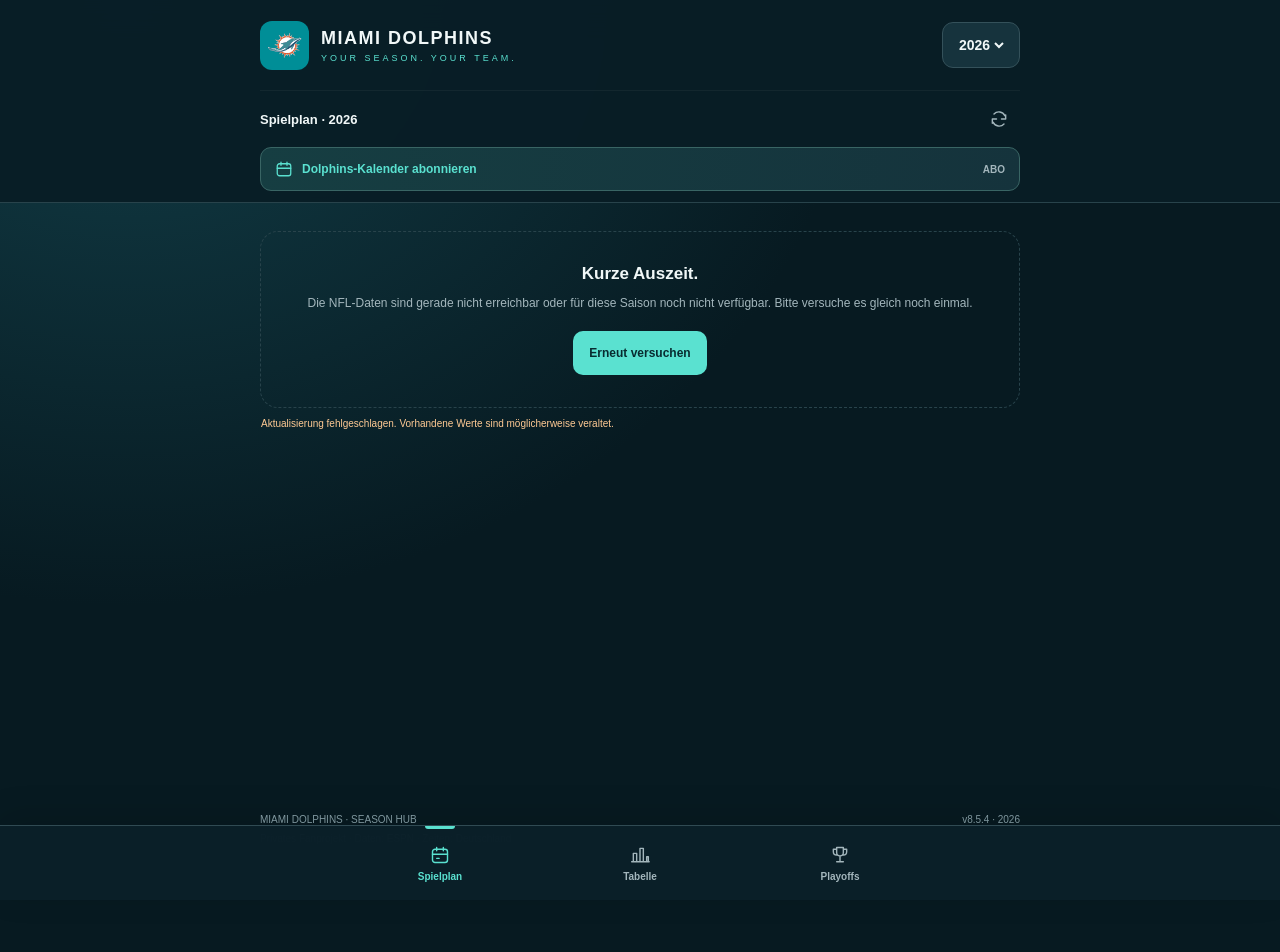
<file: index.html>
<!doctype html>
<html lang="de"><head><meta charset="utf-8"><meta name="viewport" content="width=device-width,initial-scale=1,viewport-fit=cover"><meta name="theme-color" content="#091e26"><meta name="apple-mobile-web-app-capable" content="yes"><meta name="apple-mobile-web-app-status-bar-style" content="black-translucent"><meta name="apple-mobile-web-app-title" content="Dolphins"><meta name="description" content="Dein privater Miami Dolphins Season Hub: Spielplan, Ergebnisse, AFC East und Playoff Picture in deutscher Zeit."><link rel="apple-touch-icon" sizes="180x180" href="apple-touch-icon.png"><link rel="icon" href="favicon.png"><link rel="manifest" href="manifest.webmanifest"><link rel="stylesheet" href="styles.css?v=8.5.4"><title>Spielplan · Dolphins Hub</title><script defer src="core.js?v=8.5.4"></script><script defer src="postseason.js?v=8.5.4"></script><script defer src="calendar.js?v=8.5.4"></script><script defer src="broadcasts.js?v=8.5.4"></script><script defer src="app.js?v=8.5.4"></script></head>
<body data-page="schedule"><a class="skip" href="#main">Zum Inhalt</a><header class="app-header"><div class="shell"><div class="header-inner"><a class="brand" href="index.html" data-home aria-label="Dolphins Hub – aktuelle Saison"><img src="apple-touch-icon.png" width="49" height="49" alt=""><span><strong>MIAMI DOLPHINS</strong><small>YOUR SEASON. YOUR TEAM.</small></span></a><label class="year-control"><select id="seasonSelect" aria-label="Saison auswählen"></select></label></div><div class="toolbar"><span class="toolbar-title" id="toolbarTitle">Spielplan</span><div class="toolbar-actions"><button class="jump-button" id="jumpButton" hidden><svg viewBox="0 0 24 24" fill="none" stroke="currentColor" stroke-width="1.7" stroke-linecap="round" stroke-linejoin="round" aria-hidden="true"><circle cx="12" cy="12" r="7"/><circle cx="12" cy="12" r="2"/><path d="M12 2v3m0 14v3M2 12h3m14 0h3"/></svg><span>Aktuelles Spiel</span></button><button class="icon-button" id="refreshButton" aria-label="Daten aktualisieren" title="Daten aktualisieren"><svg viewBox="0 0 24 24" fill="none" stroke="currentColor" stroke-width="1.7" stroke-linecap="round" stroke-linejoin="round" aria-hidden="true"><path d="M20 7v5h-5M4 17v-5h5"/><path d="M6 6a8 8 0 0 1 13 2M5 16a8 8 0 0 0 13 2"/></svg></button></div></div><button class="season-calendar-button" id="seasonCalendarButton" hidden disabled><svg viewBox="0 0 24 24" fill="none" stroke="currentColor" stroke-width="1.7" stroke-linecap="round" stroke-linejoin="round" aria-hidden="true"><rect x="3" y="5" width="18" height="16" rx="3"/><path d="M16 3v4M8 3v4M3 11h18m9 3v4m-2-2h4"/></svg><span>Dolphins-Kalender abonnieren</span><small id="seasonCalendarCount"></small></button></div></header><main class="shell" id="main" tabindex="-1"><div id="content"><p class="loading-text" role="status">Deine Dolphins werden geladen …</p><div class="skeleton"></div><div class="skeleton"></div></div><div id="dataStatus" class="statusbar" role="status" aria-live="polite"></div></main><footer class="shell"><div class="footer-row"><span>MIAMI DOLPHINS · SEASON HUB</span><span>v8.5.4 · <span id="footerYear"></span></span></div><div>Privates Fanprojekt · Daten: <a href="https://www.espn.com/nfl/team/_/name/mia/miami-dolphins" target="_blank" rel="noopener noreferrer">ESPN</a> · Zeiten: Deutschland</div></footer><nav class="bottom-nav" aria-label="Hauptnavigation"><div class="nav-inner"><a href="index.html" data-page="schedule" class="active" aria-current="page"><svg viewBox="0 0 24 24" fill="none" stroke="currentColor" stroke-width="1.7" stroke-linecap="round" stroke-linejoin="round" aria-hidden="true"><rect x="3" y="5" width="18" height="16" rx="3"/><path d="M16 3v4M8 3v4M3 11h18m-13 5h3"/></svg><span>Spielplan</span></a><a href="tabelle.html" data-page="table"><svg viewBox="0 0 24 24" fill="none" stroke="currentColor" stroke-width="1.7" stroke-linecap="round" stroke-linejoin="round" aria-hidden="true"><path d="M4 20V10h4v10m4 0V4h4v16m4 0v-6h2v6M2 20h21"/></svg><span>Tabelle</span></a><a href="playoffs.html" data-page="playoffs"><svg viewBox="0 0 24 24" fill="none" stroke="currentColor" stroke-width="1.7" stroke-linecap="round" stroke-linejoin="round" aria-hidden="true"><path d="M8 3h8v6a4 4 0 0 1-8 0V3Zm0 2H4v3a4 4 0 0 0 4 4m8-7h4v3a4 4 0 0 1-4 4m-4 1v7m-4 0h8"/></svg><span>Playoffs</span></a></div></nav><div class="toast" id="toast" role="status" hidden></div><dialog id="calendarDialog" class="calendar-dialog" aria-labelledby="calendarDialogTitle" aria-describedby="calendarDialogSummary"><div class="calendar-dialog-top"><span class="eyebrow">FINS UP · KALENDER</span><button class="icon-button" data-close-calendar aria-label="Kalenderfenster schließen">✕</button></div><h2 id="calendarDialogTitle">Einmal abonnieren. Immer dabei.</h2><p id="calendarDialogSummary">Alle bestätigten Dolphins-Spiele in einem eigenen Kalender: Preseason, Regular Season und Dolphins-Playoffs. Neue Spiele und verlegte Anstoßzeiten werden automatisch aktualisiert. Dein Abo läuft auch in der nächsten Saison weiter – unabhängig vom hier ausgewählten Jahr.</p><p class="calendar-caution" id="calendarCaution" hidden></p><div class="calendar-dialog-actions"><a class="calendar-primary" id="calendarSubscribe" aria-disabled="true">Auf dem iPhone abonnieren</a><button class="calendar-secondary" id="calendarCopy" disabled>Abo-Link kopieren</button></div><label class="calendar-link-label" for="calendarUrl">Dein Kalenderabo-Link</label><input id="calendarUrl" class="calendar-url" type="url" readonly aria-label="Kalenderabo-Link"><p class="calendar-help">Das Abo in der Kalender-App bestätigen. Falls es nicht direkt öffnet: Link kopieren und in Kalender → Kalender → Hinzufügen → Kalenderabonnement einsetzen.</p><p class="calendar-help">Deine Farbe wählst du in Kalender → Kalender → ⓘ beim Dolphins-Kalender. Die Termine des Abos sind schreibgeschützt.</p><p class="calendar-help" id="calendarSetup" hidden><a href="ABO_EINRICHTEN.md" target="_blank" rel="noopener">Anleitung zur einmaligen GitHub-Einrichtung</a></p><p class="calendar-footnote">Der Kalender wird etwa alle sechs Stunden neu bereitgestellt. Wann Änderungen auf deinem iPhone erscheinen, bestimmt die Kalender-App. Bereits importierte Einzeltermine bleiben bestehen; entferne diese bei Bedarf, damit nichts doppelt erscheint.</p><div id="calendarFeedback" class="calendar-feedback" role="status" aria-live="polite"></div></dialog><noscript><p class="noscript">Bitte JavaScript aktivieren, damit Spielplan und Ergebnisse geladen werden können.</p></noscript></body></html>
</file>
<file: styles.css>
:root{color-scheme:dark;--bg:#071a21;--surface:#102831;--raised:#16333d;--line:#28434b;--muted:#a3b6bc;--ink:#f1f8f8;--aqua:#5ae1d0;--orange:#ff9565;--green:#72e6b3;--shadow:0 12px 32px #0002;font-family:-apple-system,BlinkMacSystemFont,'Segoe UI',sans-serif;font-synthesis:none}
*{box-sizing:border-box}html{background:var(--bg);scroll-padding-top:156px}body{margin:0;color:var(--ink);background:radial-gradient(ellipse at 10% 0%,#123e48 0,transparent 45%),var(--bg);min-height:100vh;-webkit-font-smoothing:antialiased}button,select,a{-webkit-tap-highlight-color:transparent}button,select{font:inherit}button,a,select{touch-action:manipulation}button{cursor:pointer}button:disabled{cursor:wait;opacity:.55}button:focus-visible,a:focus-visible,select:focus-visible{outline:3px solid var(--orange);outline-offset:4px}a{color:var(--aqua)}button{color:inherit}img{object-fit:contain}button svg,a svg{width:20px;height:20px;flex:none}svg{vertical-align:middle}h1,h2,h3,p{margin:0}button{border:0}button:active{transform:translateY(1px)}[hidden]{display:none!important}.shell{width:min(760px,calc(100% - 36px));margin:auto}.skip{position:fixed;top:-100px;left:16px;z-index:100;background:var(--aqua);color:#062126;padding:14px;border-radius:10px}.skip:focus{top:12px}.app-header{position:sticky;top:0;z-index:30;background:#091e26f5;backdrop-filter:blur(18px);-webkit-backdrop-filter:blur(18px);border-bottom:1px solid var(--line);padding-top:env(safe-area-inset-top)}.header-inner{display:flex;align-items:center;justify-content:space-between;gap:14px;min-height:82px}.brand{display:flex;align-items:center;gap:12px;color:var(--ink);text-decoration:none}.brand img{height:49px;width:49px}.brand strong{display:block;font-size:16px;letter-spacing:1.5px;font-weight:850}.brand small{display:block;color:var(--aqua);letter-spacing:3px;font-size:9px;margin-top:4px}.year-control{display:flex;align-items:center;gap:6px;background:var(--raised);border:1px solid #34515a;border-radius:11px;padding:0 12px;min-height:44px}.year-control select{min-height:44px;max-width:110px;background:transparent;color:var(--ink);border:0;font-weight:750;font-size:14px}.year-control option{background:var(--bg)}.toolbar{display:flex;align-items:center;justify-content:space-between;min-height:57px;border-top:1px solid #ffffff0b;gap:8px}.toolbar-title{font-size:13px;font-weight:750}.toolbar-actions{display:flex;align-items:center;gap:6px}.icon-button{width:42px;height:42px;display:grid;place-items:center;border-radius:50%;background:transparent;color:var(--muted)}.icon-button:hover{background:var(--raised);color:var(--ink)}.jump-button{display:flex;align-items:center;gap:6px;background:#153e3e;color:var(--aqua);border:1px solid #2b625b;border-radius:999px;min-height:36px;padding:5px 12px;font-size:11px;font-weight:750}.jump-button svg{width:15px;height:15px}main{padding-top:28px;padding-bottom:20px;min-height:65vh}.hero{position:relative;padding:20px 0 27px;overflow:hidden}.eyebrow{font-size:10px;letter-spacing:2.1px;font-weight:800;color:var(--aqua);text-transform:uppercase}.hero h1{font-size:70px;font-weight:900;line-height:1.02;letter-spacing:-3px;margin:8px 0 12px}.hero h1 em{font-style:normal;color:var(--aqua)}.hero-copy{font-size:13px;color:var(--muted);line-height:1.7;max-width:390px}.hero:after{content:'305';position:absolute;right:0;top:-15px;font-weight:900;font-size:145px;letter-spacing:-9px;opacity:.035;pointer-events:none}.hero-line{display:flex;align-items:center;gap:9px;margin-bottom:9px}.tiny-mark{width:26px;height:3px;background:var(--orange);border-radius:10px}.stats{display:grid;grid-template-columns:repeat(3,1fr);gap:1px;background:var(--line);border:1px solid var(--line);border-radius:16px;overflow:hidden;margin:2px 0 23px}.stat{padding:16px 18px;background:var(--surface)}.stat b{display:block;font-variant-numeric:tabular-nums;font-size:26px;letter-spacing:-.8px}.stat small{display:block;color:var(--muted);font-size:10px;line-height:1.45;margin-top:5px}.stat:first-child b{color:var(--aqua)}.schedule-intro{display:flex;justify-content:space-between;align-items:center;gap:8px;margin:27px 0 17px}.schedule-intro h2{font-size:20px;letter-spacing:-.4px}.small-label{font-size:10px;color:var(--muted);text-align:right}.phase-heading{display:flex;align-items:center;gap:14px;padding:20px 0 12px}.phase-heading h3{font-size:10px;font-weight:750;letter-spacing:1.8px;color:var(--muted);white-space:nowrap;text-transform:uppercase}.phase-heading:after{content:'';height:1px;flex:1;background:var(--line)}.game{position:relative;background:var(--surface);border:1px solid var(--line);border-radius:18px;margin-bottom:12px;padding:16px 19px;scroll-margin-top:155px;box-shadow:var(--shadow)}.game.current{background:linear-gradient(120deg,#153d38,#112e31);border:1px solid #53c99c;box-shadow:0 0 0 1px #53c99c16,0 12px 36px #0003}.game.current:before{content:'';position:absolute;left:-1px;top:21px;bottom:21px;width:3px;border-radius:3px;background:var(--green)}.game-top{display:flex;align-items:center;justify-content:space-between;gap:8px;margin-bottom:13px;min-height:20px}.week{font-size:10px;color:var(--muted);font-weight:700;letter-spacing:.6px}.badge{display:inline-flex;align-items:center;gap:6px;border-radius:6px;padding:5px 8px;font-size:9px;font-weight:800;letter-spacing:.65px;background:#243d45;color:#c6d8dc}.badge.win{background:#1a483a;color:var(--green)}.badge.loss{background:#4a302d;color:#ffb098}.badge.tie{background:#30424b;color:#cbdbe1}.badge.current-label{color:#b8fbe0;background:#225140}.badge.live{background:var(--orange);color:#302017}.dot{width:6px;height:6px;display:inline-block;border-radius:100%;background:currentColor}.team-row{display:grid;grid-template-columns:43px minmax(0,1fr) auto;gap:12px;align-items:center;min-height:57px}.team-row+.team-row{margin-top:4px}.team-logo{width:40px;height:40px;filter:drop-shadow(0 2px 3px #0003)}.team-copy strong{font-size:16px;font-weight:700;display:block;line-height:1.2}.team-copy small{font-size:10px;color:var(--muted);display:block;line-height:1.4;margin-top:4px}.team-row.miami .team-copy strong{color:var(--aqua)}.score{font-size:31px;font-weight:800;letter-spacing:-1px;font-variant-numeric:tabular-nums;min-width:43px;text-align:right}.score.pending{color:#59727b;font-size:23px}.score.winner{color:var(--green)}.game-bottom{display:flex;justify-content:space-between;gap:12px;align-items:center;border-top:1px solid #ffffff12;padding-top:12px;margin-top:13px;font-size:11px}.game-bottom .date{font-weight:700;white-space:nowrap}.game-bottom .time{font-weight:800;color:var(--aqua);font-size:13px}.game-bottom small{color:var(--muted);display:block;margin-top:4px;font-size:9px}.venue{display:flex;gap:5px;color:var(--muted);font-size:10px;line-height:1.5;margin-top:11px}.venue svg{width:12px;height:12px;flex:none;margin-top:1px}.focus-extra{display:flex;justify-content:space-between;align-items:center;gap:10px;margin:14px -19px -16px;padding:12px 19px;border-top:1px solid #7fe4bc25;background:#052d212a;border-radius:0 0 18px 18px;font-size:11px;font-weight:650;color:#b2e3d0}.focus-extra button{background:transparent;padding:5px 0 5px 8px;color:var(--green);font-size:11px;font-weight:700;min-height:32px}.focus-extra button svg{width:14px;height:14px;margin-right:4px}.countdown{font-variant-numeric:tabular-nums}.statusbar{display:flex;align-items:flex-start;gap:7px;color:var(--muted);font-size:10px;line-height:1.6;padding:8px 1px 13px}.statusbar svg{width:13px;height:13px;flex:none;margin-top:1px}.statusbar.stale{color:#ffca94}.panel{background:var(--surface);border:1px solid var(--line);border-radius:18px;padding:19px;margin-bottom:16px}.panel h2{font-size:19px;margin-bottom:7px;letter-spacing:-.3px}.panel p{color:var(--muted);font-size:12px;line-height:1.75}.section-hero{padding:10px 0 24px}.section-hero h1{font-size:39px;line-height:1.05;letter-spacing:-1.4px;margin:10px 0}.section-hero p{font-size:13px;line-height:1.6;color:var(--muted)}.table-scroll{overflow-x:auto;margin:8px -9px 0}.standings{width:100%;border-collapse:collapse;font-size:13px;white-space:nowrap}.standings th{color:var(--muted);font-size:9px;letter-spacing:1px;font-weight:700;text-align:right;padding:13px 9px;border-bottom:1px solid var(--line)}.standings td{padding:17px 9px;border-bottom:1px solid #ffffff0a;text-align:right;font-variant-numeric:tabular-nums}.standings th:first-child,.standings td:first-child{text-align:left}.standings tr.mia{background:#12474188}.table-team{display:flex;align-items:center;gap:9px}.table-team img{width:30px;height:30px}.table-team strong{font-size:12px;font-weight:650}.table-team small{color:var(--muted);font-size:9px;display:block;margin-top:3px}.rank{color:var(--muted);width:13px;text-align:center;font-size:10px}.standings .mia strong{color:var(--aqua)}.table-note{margin-top:17px!important;font-size:10px!important}.miami-status{position:relative;overflow:hidden;padding:22px;background:linear-gradient(120deg,#114b4b,#113038);border-color:#2d6e6e}.miami-status img{position:absolute;right:13px;top:16px;width:82px;height:82px;opacity:.22}.miami-status b{display:block;font-size:33px;letter-spacing:-1px;margin:8px 0;color:var(--aqua)}.miami-status p{max-width:80%}.seed-row{display:grid;grid-template-columns:26px 32px 1fr auto;align-items:center;gap:10px;padding:13px 0;border-bottom:1px solid #ffffff0a}.seed-row .seed-num{font-size:13px;font-weight:800;color:var(--muted)}.seed-row img{width:30px;height:30px}.seed-row strong{font-size:12px;line-height:1.4;display:block}.seed-row small{display:block;font-size:9px;margin-top:2px;color:var(--muted)}.seed-row b{font-size:12px;white-space:nowrap}.seed-row.mia{background:#15463e;padding:13px 10px;border-radius:9px;margin:0 -10px;color:var(--aqua)}.playoff-cut{font-size:9px;letter-spacing:1px;color:var(--orange);text-align:center;border-bottom:1px dashed #df99666b;padding:16px 0 9px;margin-bottom:4px}.playoff-columns{display:grid;grid-template-columns:1fr;gap:16px}.playoff-columns .panel{margin:0}.empty{padding:32px 18px;text-align:center;border:1px dashed var(--line);border-radius:18px;color:var(--muted)}.empty strong{display:block;color:var(--ink);font-size:17px;margin-bottom:9px}.empty p{font-size:12px;line-height:1.7}.retry{background:var(--aqua);color:#082b30;min-height:44px;border-radius:10px;padding:10px 16px;font-weight:750;font-size:12px;margin-top:18px}.skeleton{height:216px;border:1px solid var(--line);border-radius:18px;background:linear-gradient(100deg,var(--surface) 30%,#17363d 50%,var(--surface) 70%);background-size:250% 100%;animation:shimmer 2s infinite;margin:12px 0}.bottom-nav{position:fixed;z-index:40;bottom:0;left:0;right:0;padding-bottom:env(safe-area-inset-bottom);background:#0b2029f5;backdrop-filter:blur(22px);-webkit-backdrop-filter:blur(22px);border-top:1px solid #304a53;box-shadow:0 -8px 35px #0002}.nav-inner{max-width:600px;margin:auto;display:flex;justify-content:space-around;min-height:74px}.bottom-nav a{color:var(--muted);text-decoration:none;font-size:10px;font-weight:650;display:flex;align-items:center;justify-content:center;flex-direction:column;gap:6px;flex:1;position:relative}.bottom-nav a.active{color:var(--aqua)}.bottom-nav a.active:before{content:'';position:absolute;top:0;width:30px;height:3px;border-radius:0 0 4px 4px;background:var(--aqua)}footer{padding:22px 0 calc(104px + env(safe-area-inset-bottom));color:#89a2aa;font-size:10px;line-height:1.9}footer .footer-row{display:flex;justify-content:space-between;gap:12px}footer a{color:var(--muted);text-decoration:none}.toast{position:fixed;left:50%;transform:translateX(-50%);bottom:calc(93px + env(safe-area-inset-bottom));z-index:60;background:#d8f9ed;color:#093b34;padding:13px 19px;border-radius:12px;font-size:12px;font-weight:650;box-shadow:var(--shadow);width:max-content;max-width:90vw}.noscript{padding:30px;line-height:1.6}.loading-text{color:var(--muted);font-size:12px;margin-bottom:15px}@keyframes shimmer{to{background-position:-250% 0}}@media(min-width:760px){.playoff-columns{grid-template-columns:1fr 1fr}.hero h1{font-size:83px}.hero{padding-bottom:33px}.team-copy strong{font-size:18px}.team-row{min-height:60px}.game{padding:19px 25px}.focus-extra{margin:14px -25px -19px;padding:12px 25px}.header-inner{min-height:90px}.game{scroll-margin-top:165px}.standings .table-team strong{font-size:14px}.stats .stat{padding:18px 22px}.brand strong{font-size:18px}.section-hero h1{font-size:46px}}@media(max-width:370px){.shell{width:calc(100% - 24px)}.brand{gap:7px}.brand strong{font-size:12px;letter-spacing:1px}.brand small{font-size:8px;letter-spacing:2px}.brand img{width:39px;height:39px}.year-control{padding:0 7px}.year-control select{font-size:12px}.game{padding:14px}.team-row{grid-template-columns:35px minmax(0,1fr) auto;gap:9px}.team-logo{width:34px;height:34px}.team-copy strong{font-size:14px}.focus-extra{margin:14px -14px -14px;padding:10px 14px}.stat{padding:13px}.stat b{font-size:23px}.standings th,.standings td{padding-left:6px;padding-right:6px}.table-team{gap:5px}.table-team strong{font-size:11px}.table-team img{width:23px;height:23px}}@media(prefers-reduced-motion:reduce){*,*:before,*:after{animation:none!important;scroll-behavior:auto!important;transition:none!important}}
.brand img{border-radius:12px}

.season-calendar-button{display:flex;align-items:center;gap:9px;width:100%;min-height:44px;margin:0 0 11px;padding:10px 14px;border:1px solid #396564;border-radius:11px;background:linear-gradient(100deg,#163e42,#15333c);color:var(--aqua);font-size:12px;font-weight:750;text-align:left}.season-calendar-button small{margin-left:auto;color:var(--muted);font-size:10px;white-space:nowrap}.season-calendar-button svg{width:18px;height:18px}.season-calendar-button:hover{border-color:var(--aqua);background:#194647}.season-calendar-button:disabled{cursor:default}.calendar-dialog{width:min(430px,calc(100% - 28px));max-height:calc(100dvh - 50px);overflow:auto;padding:20px;border:1px solid #39616a;border-radius:22px;background:var(--surface);color:var(--ink);box-shadow:0 24px 100px #0009}.calendar-dialog::backdrop{background:#021218b8;backdrop-filter:blur(5px)}.calendar-dialog-top{display:flex;justify-content:space-between;align-items:center;margin:-5px -6px 12px 0}.calendar-dialog h2{font-size:25px;letter-spacing:-.7px;line-height:1.15;margin-bottom:12px}.calendar-dialog p{font-size:12px;line-height:1.7;color:var(--muted)}.calendar-dialog-actions{display:flex;flex-direction:column;gap:9px;margin:20px 0 16px}.calendar-primary,.calendar-secondary{min-height:48px;border-radius:12px;padding:12px 15px;font-weight:750;font-size:13px}.calendar-primary{background:var(--aqua);color:#082d30}.calendar-secondary{background:var(--raised);border:1px solid #41606a;color:var(--ink)}.calendar-dialog .calendar-footnote{font-size:10px;border-top:1px solid var(--line);padding-top:12px;margin-top:13px}.calendar-dialog .calendar-caution{color:#ffca94;background:#59422a55;border-radius:10px;padding:10px;margin-top:12px}.calendar-feedback{font-size:11px;line-height:1.6;color:var(--aqua);margin-top:8px}@media(max-width:370px){.season-calendar-button{font-size:11px;padding:10px;gap:7px}.season-calendar-button small{font-size:9px}}
/* Actual postseason matchups, separate from conference seeding. */
.post-round,.seeds-section{margin:16px 0 22px;border:1px solid var(--line);border-radius:16px;overflow:hidden;background:#0a2028}.post-round>summary,.seeds-section>summary{display:flex;align-items:center;gap:13px;justify-content:space-between;list-style:none;padding:17px 18px;cursor:pointer;min-height:68px}.post-round>summary::-webkit-details-marker,.seeds-section>summary::-webkit-details-marker,.outside-field>summary::-webkit-details-marker{display:none}.post-round>summary:after,.seeds-section>summary:after{content:'+';font-size:23px;color:var(--aqua);margin-left:3px}.post-round[open]>summary:after,.seeds-section[open]>summary:after{content:'−'}.post-round summary strong,.seeds-section summary strong{font-size:16px;line-height:1.3}.post-round summary small,.seeds-section summary small{display:block;font-size:10px;color:var(--muted);margin-top:4px}.round-count{font-size:10px;color:var(--muted);margin-left:auto;white-space:nowrap}.post-games-grid{padding:0 12px 12px;display:grid;grid-template-columns:1fr;gap:12px}.postgame{border:1px solid var(--line);border-radius:13px;padding:15px;background:var(--surface);min-width:0}.postgame .game-top{margin-bottom:10px}.conference-tag{font-size:10px;font-weight:850;color:var(--aqua);letter-spacing:1px}.conference-tag.nfc{color:var(--orange)}.post-team{display:grid;grid-template-columns:35px minmax(0,1fr) 36px;gap:9px;align-items:center;min-height:54px}.post-team img{width:33px;height:33px}.post-team strong{font-size:14px;display:block;line-height:1.25}.post-team small{font-size:9px;display:block;color:var(--muted);margin-top:4px;line-height:1.4}.post-score{text-align:right;font-size:27px;font-weight:850;font-variant-numeric:tabular-nums}.post-winner .post-score,.post-winner strong{color:var(--green)}.post-result{margin-top:11px;color:var(--muted);font-size:10px;line-height:1.6}.post-result strong{color:var(--green);font-weight:700}.post-time{text-align:right}.postgame .game-bottom{gap:7px}.postgame .venue{margin-top:10px}.superbowl-game{border-color:#917046;background:linear-gradient(130deg,#27352f,#193139)}.team-placeholder{display:grid;place-items:center;height:33px;width:33px;background:var(--raised);border-radius:50%;color:var(--muted)}.champion-card{display:flex;align-items:center;gap:18px;padding:24px 20px;background:linear-gradient(120deg,#344333,#1a3c40);border-color:#8d754d}.champion-logo{width:73px;height:73px;flex:none;filter:drop-shadow(0 2px 7px #0004)}.champion-card h2{font-size:23px;line-height:1.2;margin:7px 0}.champion-card .eyebrow{color:#ffcb93;font-size:9px}.champion-card p{font-size:11px}.conference-heading{display:flex;align-items:center;justify-content:space-between;gap:9px}.conference-heading h2{font-size:23px}.seeds-section .playoff-columns{padding:0 12px 12px}.seeds-section>.table-note{padding:0 20px 20px;color:var(--muted);font-size:10px;line-height:1.7}.outside-field{border-top:1px solid var(--line);margin-top:14px;padding-top:4px}.outside-field>summary{min-height:44px;display:flex;align-items:center;justify-content:space-between;font-size:11px;font-weight:700;color:var(--muted);cursor:pointer;list-style:none}.outside-field>summary:after{content:'+';font-size:19px;color:var(--aqua)}.outside-field[open]>summary:after{content:'−'}.postseason-matchups .empty{margin-bottom:14px}.post-round summary:focus-visible,.seeds-section summary:focus-visible,.outside-field summary:focus-visible{outline:2px solid var(--aqua);outline-offset:-3px}@media(min-width:660px){.post-games-grid{grid-template-columns:1fr 1fr}.post-round[data-retain="round-5"] .post-games-grid{grid-template-columns:1fr}.superbowl-game .post-team strong{font-size:18px}.superbowl-game .post-team{grid-template-columns:44px minmax(0,1fr) 44px;min-height:64px}.superbowl-game .post-team img{width:42px;height:42px}.superbowl-game .post-score{font-size:33px}}@media(max-width:370px){.post-round>summary,.seeds-section>summary{padding:14px 12px}.post-round summary strong,.seeds-section summary strong{font-size:14px}.postgame{padding:12px}.post-team strong{font-size:13px}.champion-logo{width:57px;height:57px}.champion-card{gap:12px}.champion-card h2{font-size:20px}}
/* Small embedded provider logos, with direct links and generous tap targets. */
.game-tv{display:flex;align-items:center;flex-wrap:wrap;gap:4px;margin-top:10px;padding-top:5px;border-top:1px solid var(--line)}.tv-logo-link{display:flex;flex-direction:column;align-items:center;justify-content:center;gap:2px;min-width:56px;min-height:44px;padding:4px 2px;text-decoration:none;border-radius:6px;color:var(--muted);transition:background .15s}.tv-logo-link:hover{background:#ffffff0b}.tv-logo-art{position:relative;display:flex;align-items:center;justify-content:center;width:52px;height:24px;overflow:hidden}.tv-logo-art img{display:block;width:52px;height:24px;object-fit:contain}.tv-nitro .tv-logo-art img{width:96px;height:96px;max-width:none;flex:none}.tv-gamepass .tv-logo-art img{width:24px;height:24px}.tv-logo-caption{font-size:8px;line-height:10px;white-space:nowrap;letter-spacing:.1px}.tv-logo-link:focus-visible{outline:2px solid var(--aqua);outline-offset:2px}.tv-stale{font-size:9px;color:#ffd0a3;margin-left:5px}.tv-summary{font-size:10px;line-height:1.6;color:var(--muted);margin:-4px 0 14px}
/* A subscription is one calendar, with the color chosen in the calendar app. */
.calendar-primary{display:flex;align-items:center;justify-content:center;text-align:center;text-decoration:none}.calendar-primary[aria-disabled="true"]{opacity:.45;cursor:default}.calendar-link-label{display:block;font-size:10px;font-weight:700;color:var(--muted);margin-bottom:6px}.calendar-url{display:block;width:100%;min-height:44px;background:#091e26;border:1px solid var(--line);border-radius:9px;color:var(--ink);padding:10px;font-size:16px;margin-bottom:15px}.calendar-dialog .calendar-help{margin-top:12px}.calendar-help a{color:var(--aqua);text-underline-offset:3px}
</file>
